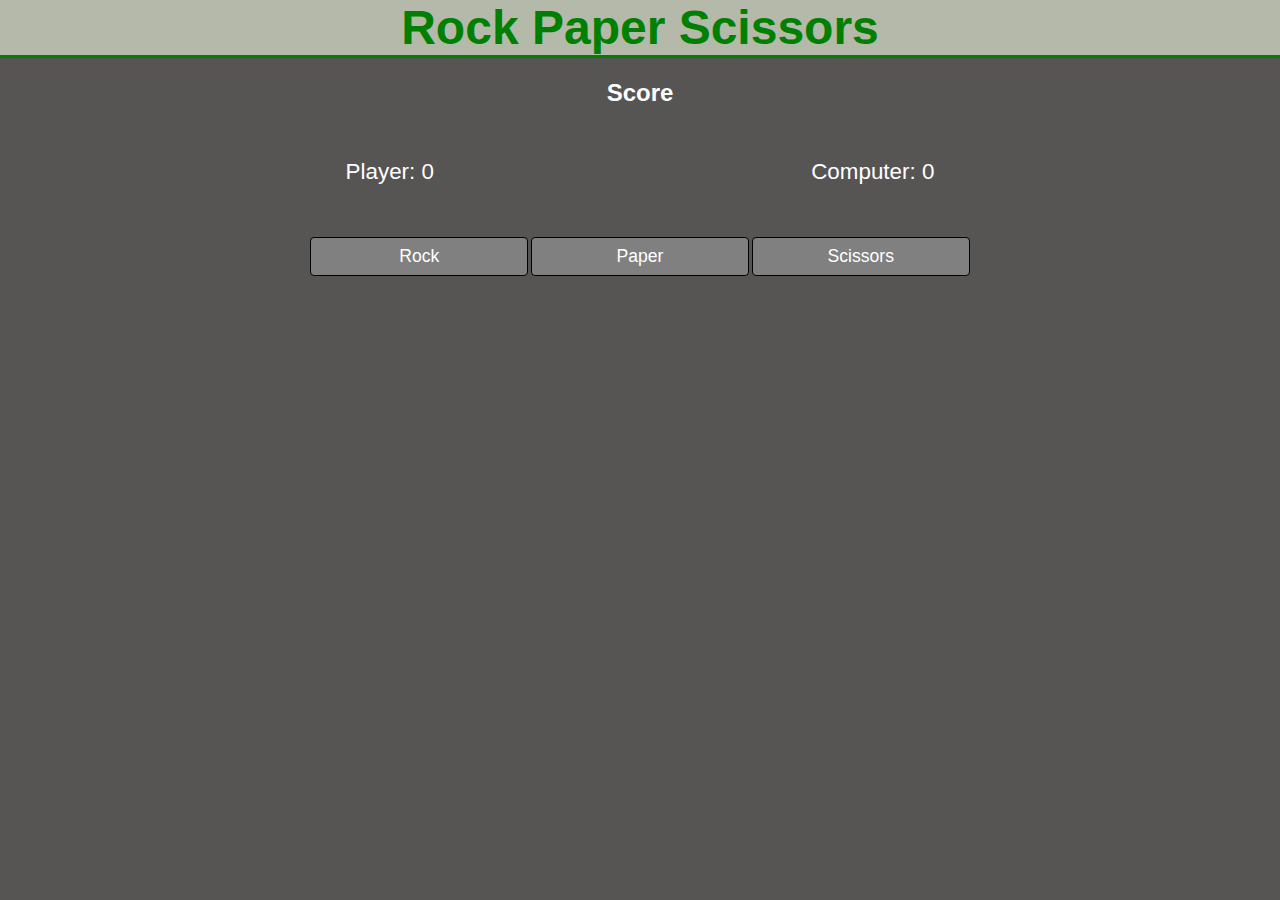
<file: index.html>
<!DOCTYPE html>
<html>
<head>
  <title>Rock Paper Scissors</title>
  <meta charset="UTF-8"/>
  <script src="rps.js" defer></script>
  <link rel="stylesheet" href="styles.css">
</head>
<body>
    <header>Rock Paper Scissors</header>

    <main>
        <div id="resultDiv">
            <h1 id="announceWinner"></h1>
            <h2 id="winOrLose">Score</h2>
            <div id="scores">
                <span id="playerScore">Player: 0</span>
                <span id="computerScore">Computer: 0</span>
            </div>
        </div>
        <div id="playerOptions">
            <button class="optionButton">Rock</button>
            <button class="optionButton">Paper</button>
            <button class="optionButton">Scissors</button>
        </div>
        <p id="refresh" hidden>( Refresh page to play again. )</p>
    </main>
</body>
</html>
</file>
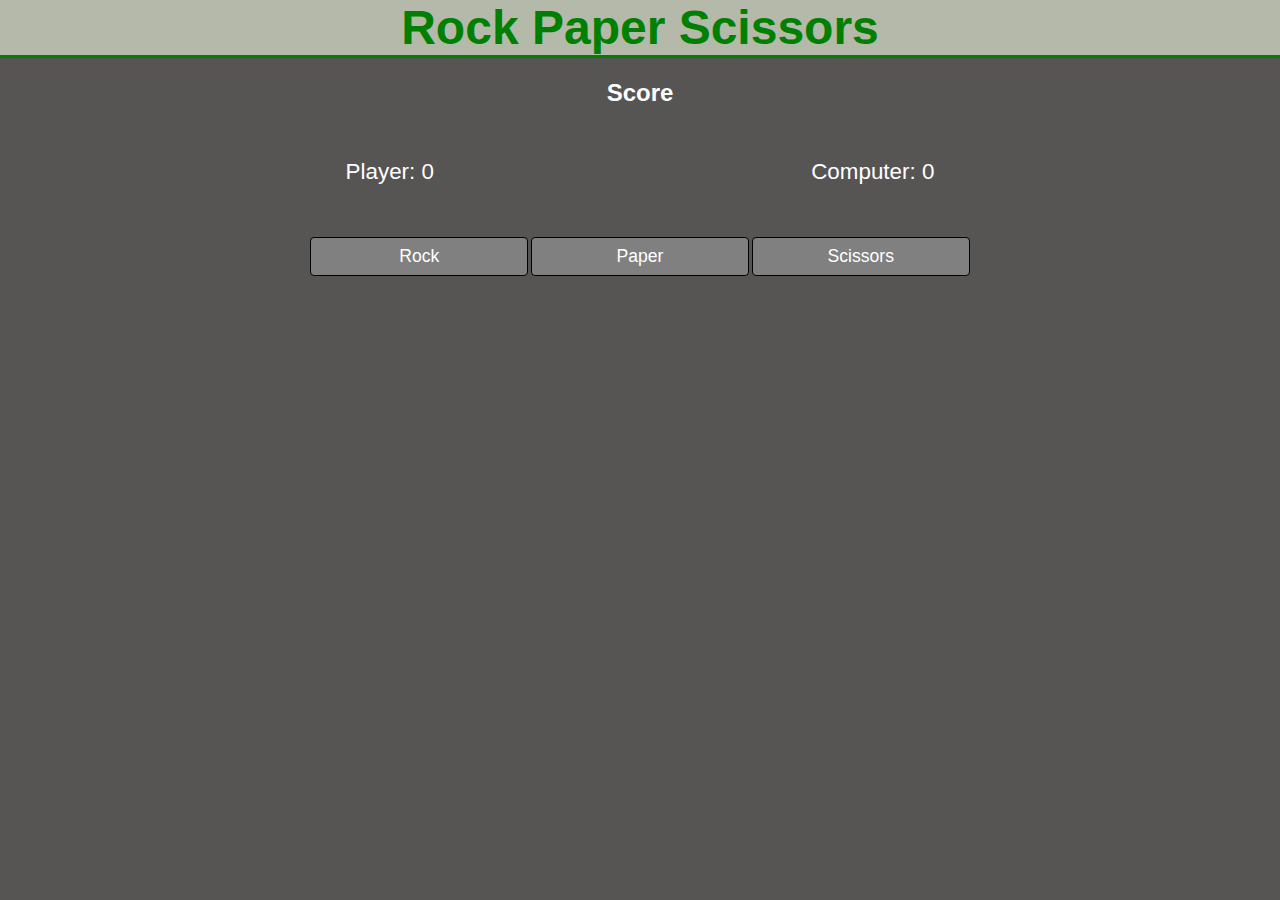
<file: rps.html>
<!DOCTYPE html>
<html>
<head>
  <title>Rock Paper Scissors</title>
  <meta charset="UTF-8"/>
  <script src="rps.js" defer></script>
  <link rel="stylesheet" href="styles.css">
</head>
<body>
    <header>Rock Paper Scissors</header>

    <main>
        <div id="resultDiv">
            <h1 id="announceWinner"></h1>
            <h2 id="winOrLose">Score</h2>
            <div id="scores">
                <span id="playerScore">Player: 0</span>
                <span id="computerScore">Computer: 0</span>
            </div>
        </div>
        <div id="playerOptions">
            <button class="optionButton">Rock</button>
            <button class="optionButton">Paper</button>
            <button class="optionButton">Scissors</button>
        </div>
        <p id="refresh" hidden>( Refresh page to play again. )</p>
    </main>
</body>
</html>
</file>
<file: styles.css>
body {
    color: white;
    background-color: rgb(87, 84, 84);
    margin: 0;
    font-family: Roboto, sans-serif;
}

header {
    color: green;
    background-color: rgb(180, 185, 170);
    border-bottom: solid 3px green;
    font-weight: bold;
    font-size: 48px;
    text-align: center;
}

main {
    display: flex;
    flex-direction: column;
    align-items: center;
}

#winOrLose, #announceWinner {
    text-align: center;
}

#resultDiv {
    width: 100%;
}

#scores {
    display: flex;
    font-size: 1.4rem;
    margin: 4%;
}

#playerScore {
    margin: 0 auto 0 25%;
}

#computerScore {
    margin: 0 25% 0 auto;
}

#playerOptions {
    display: flex;
    justify-content: center;
    width: 100%;
}

.optionButton {
    cursor: pointer;
    width: 17%;
    font-size: 1.1rem;
    padding: 0.5rem;
    margin: 0.1rem;
    color: white;
    background-color: grey;
    border: 1px solid black;
    border-radius: 4px;
}

.optionButton:hover {
    --hover-color: rgb(83, 109, 90);
    background-color: var(--hover-color);
}
</file>
